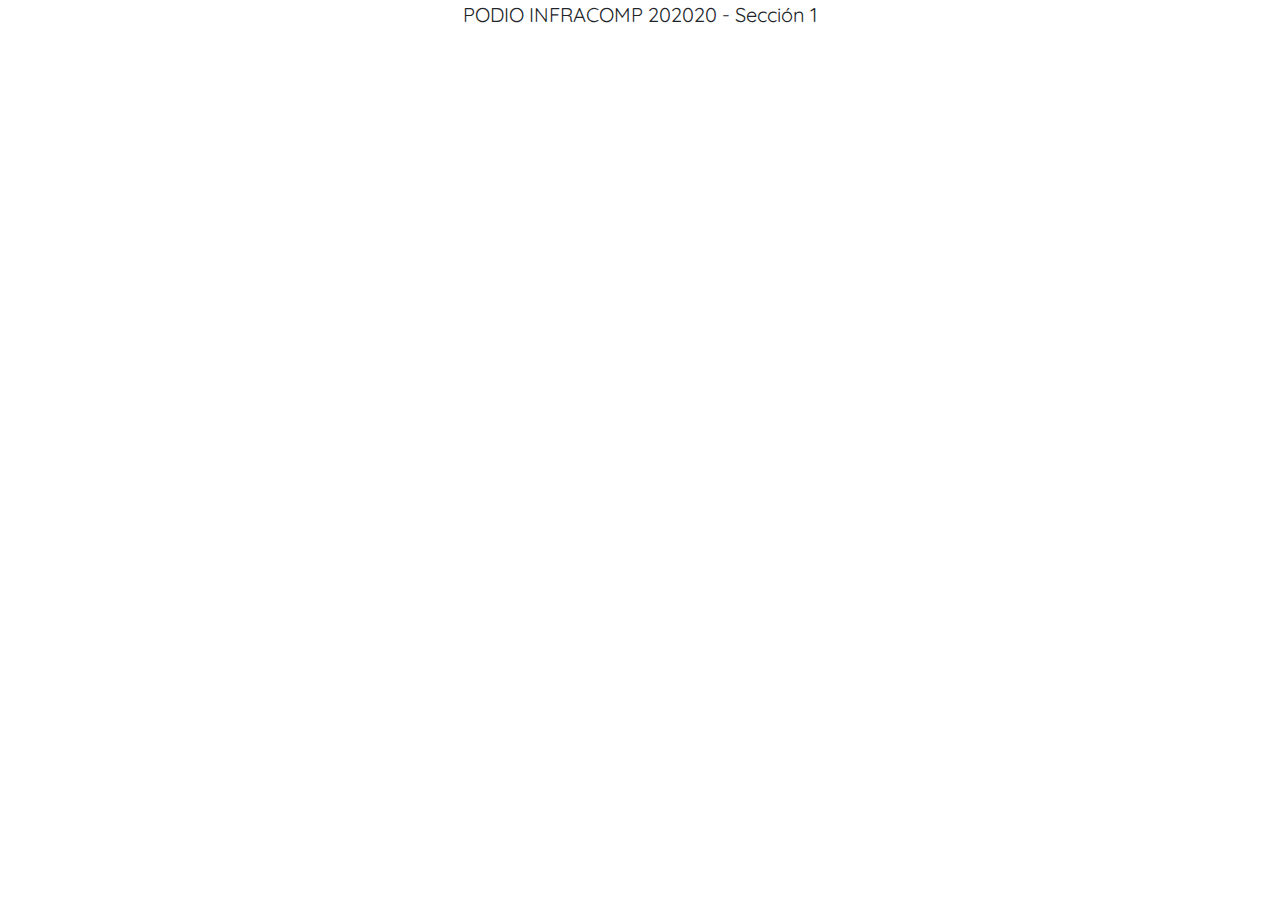
<file: index.html>
<!DOCTYPE html>
<html lang="en">
<head>

  <!--Meta data-->
	<meta charset="UTF-8">
  <meta name="author" content="María José Ocampo Vargas">
  <meta name="keywords" content="Infraestructura,Computacional,Uniandes">
  <meta name="description" content="Infraestructura Computacional 202020">

  <!--Title-->
	<title>INFRACOMP 202020</title>

  <!--Favicon-->
  <link rel="icon" href="https://66.media.tumblr.com/f651ff86f6a54cc188fede912a164e32/tumblr_pwgn3eiHVS1srjdm2o1_400.png">

  <!--Responsive-->
  <meta name="viewport" content="width=device-width, initial-scale=1, shrink-to-fit=no">

  <!-- Bootstrap stylesheet-->
  <link rel="stylesheet" href="https://maxcdn.bootstrapcdn.com/bootstrap/4.0.0/css/bootstrap.min.css" integrity="sha384-Gn5384xqQ1aoWXA+058RXPxPg6fy4IWvTNh0E263XmFcJlSAwiGgFAW/dAiS6JXm" crossorigin="anonymous">

  <!--Font-->
  <link href="https://fonts.googleapis.com/css?family=Quicksand&display=swap" rel="stylesheet">

  <!--Custom styles-->
  <link href="css/style.css" rel="stylesheet">

  <!--D3-->
  <script src="https://d3js.org/d3.v5.min.js"></script>

</head>
<body>

  <div class="container-fluid">

  <!--Banner-->
    <div class="row">
      <div class="banner center">
        PODIO INFRACOMP 202020 - Sección 1
      </div>
    </div>
  <!--Banner-->

  <!--Sección 1-->
  <div id="students_table">
  </div>
  <!--Sección 1-->
  </div>

  <!--Bootstrap scrips-->
  <script src="https://code.jquery.com/jquery-3.3.1.slim.min.js" integrity="sha384-q8i/X+965DzO0rT7abK41JStQIAqVgRVzpbzo5smXKp4YfRvH+8abtTE1Pi6jizo" crossorigin="anonymous"></script>

  <script src="https://cdnjs.cloudflare.com/ajax/libs/popper.js/1.14.7/umd/popper.min.js" integrity="sha384-UO2eT0CpHqdSJQ6hJty5KVphtPhzWj9WO1clHTMGa3JDZwrnQq4sF86dIHNDz0W1" crossorigin="anonymous"></script>

  <script src="https://stackpath.bootstrapcdn.com/bootstrap/4.3.1/js/bootstrap.min.js" integrity="sha384-JjSmVgyd0p3pXB1rRibZUAYoIIy6OrQ6VrjIEaFf/nJGzIxFDsf4x0xIM+B07jRM" crossorigin="anonymous"></script>

  <script type="text/javascript" src="js/seccion1.js"></script>

</body>
</html>
</file>
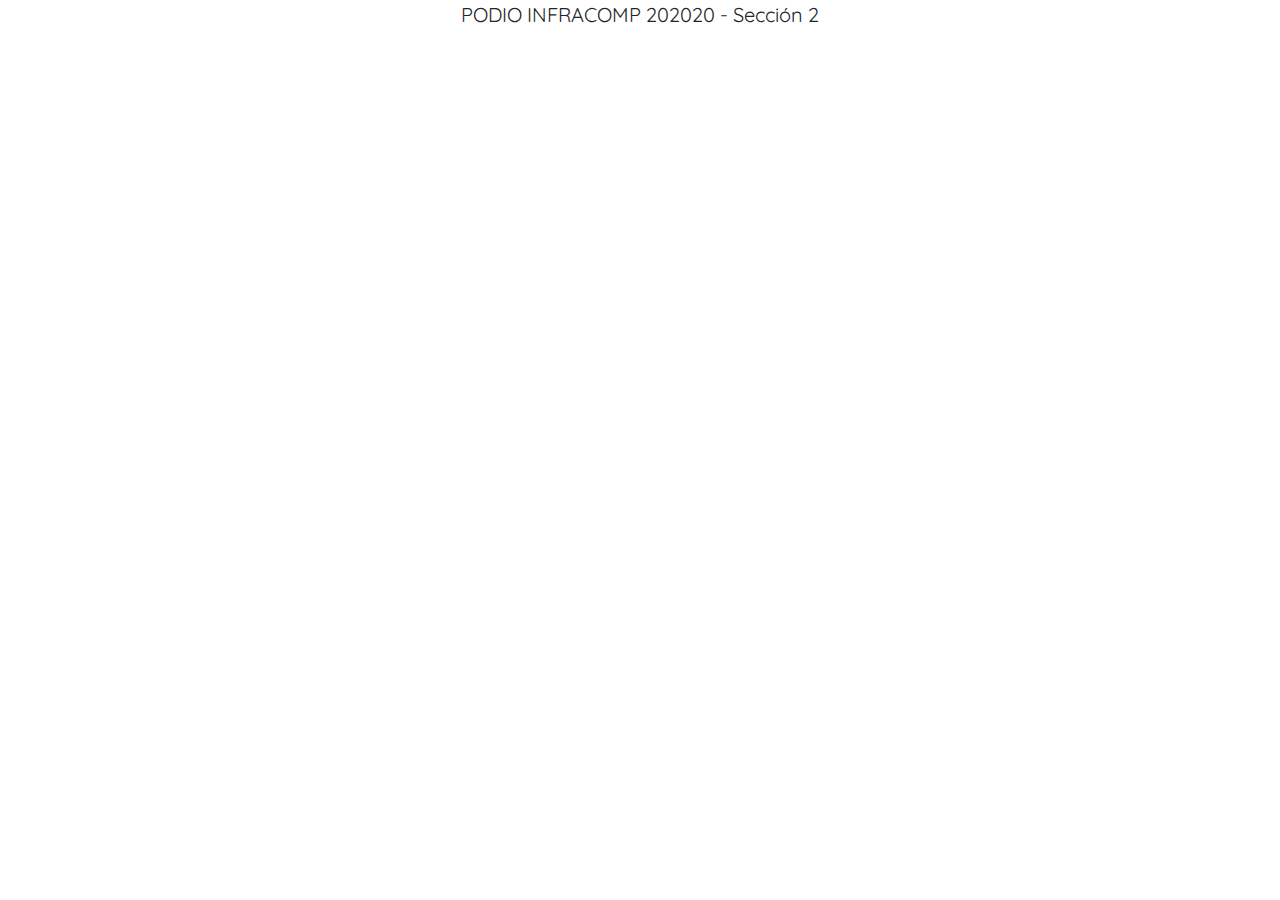
<file: seccion2.html>
<!DOCTYPE html>
<html lang="en">
<head>

  <!--Meta data-->
	<meta charset="UTF-8">
  <meta name="author" content="María José Ocampo Vargas">
  <meta name="keywords" content="Infraestructura,Computacional,Uniandes">
  <meta name="description" content="Infraestructura Computacional 202020">

  <!--Title-->
	<title>INFRACOMP 202020</title>

  <!--Favicon-->
  <link rel="icon" href="https://66.media.tumblr.com/f651ff86f6a54cc188fede912a164e32/tumblr_pwgn3eiHVS1srjdm2o1_400.png">

  <!--Responsive-->
  <meta name="viewport" content="width=device-width, initial-scale=1, shrink-to-fit=no">

  <!-- Bootstrap stylesheet-->
  <link rel="stylesheet" href="https://maxcdn.bootstrapcdn.com/bootstrap/4.0.0/css/bootstrap.min.css" integrity="sha384-Gn5384xqQ1aoWXA+058RXPxPg6fy4IWvTNh0E263XmFcJlSAwiGgFAW/dAiS6JXm" crossorigin="anonymous">

  <!--Font-->
  <link href="https://fonts.googleapis.com/css?family=Quicksand&display=swap" rel="stylesheet">

  <!--Custom styles-->
  <link href="css/style.css" rel="stylesheet">

  <!--D3-->
  <script src="https://d3js.org/d3.v5.min.js"></script>

</head>
<body>

  <div class="container-fluid">

  <!--Banner-->
    <div class="row">
      <div class="banner center">
        PODIO INFRACOMP 202020 - Sección 2
      </div>
    </div>
  <!--Banner-->

  <!--Sección 2-->
  <div id="students_table">
  </div>
  <!--Sección 2-->
  </div>

  <!--Bootstrap scrips-->
  <script src="https://code.jquery.com/jquery-3.3.1.slim.min.js" integrity="sha384-q8i/X+965DzO0rT7abK41JStQIAqVgRVzpbzo5smXKp4YfRvH+8abtTE1Pi6jizo" crossorigin="anonymous"></script>

  <script src="https://cdnjs.cloudflare.com/ajax/libs/popper.js/1.14.7/umd/popper.min.js" integrity="sha384-UO2eT0CpHqdSJQ6hJty5KVphtPhzWj9WO1clHTMGa3JDZwrnQq4sF86dIHNDz0W1" crossorigin="anonymous"></script>

  <script src="https://stackpath.bootstrapcdn.com/bootstrap/4.3.1/js/bootstrap.min.js" integrity="sha384-JjSmVgyd0p3pXB1rRibZUAYoIIy6OrQ6VrjIEaFf/nJGzIxFDsf4x0xIM+B07jRM" crossorigin="anonymous"></script>

  <script type="text/javascript" src="js/seccion2.js"></script>

</body>
</html>
</file>
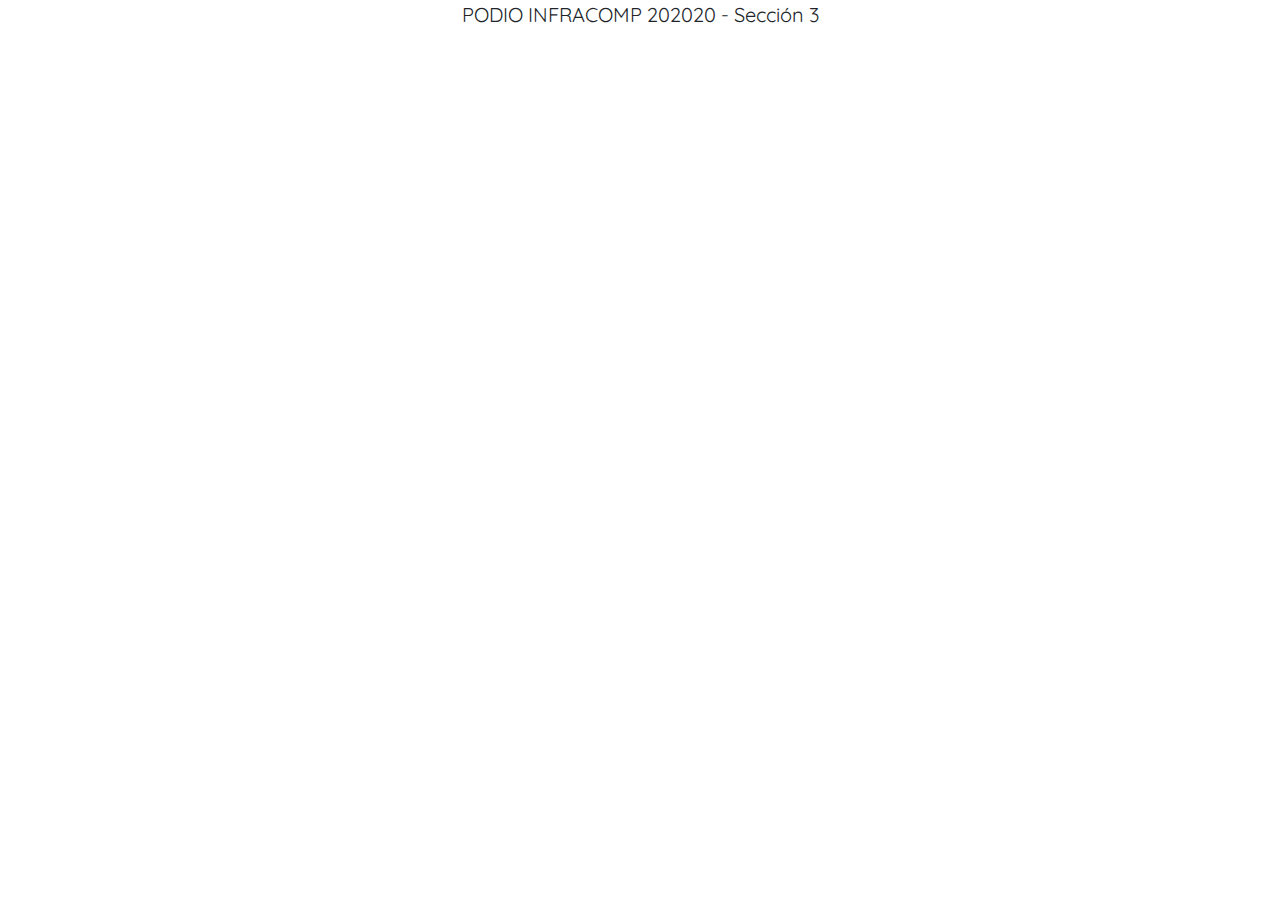
<file: seccion3.html>
<!DOCTYPE html>
<html lang="en">
<head>

  <!--Meta data-->
	<meta charset="UTF-8">
  <meta name="author" content="María José Ocampo Vargas">
  <meta name="keywords" content="Infraestructura,Computacional,Uniandes">
  <meta name="description" content="Infraestructura Computacional 202020">

  <!--Title-->
	<title>INFRACOMP 202020</title>

  <!--Favicon-->
  <link rel="icon" href="https://66.media.tumblr.com/f651ff86f6a54cc188fede912a164e32/tumblr_pwgn3eiHVS1srjdm2o1_400.png">

  <!--Responsive-->
  <meta name="viewport" content="width=device-width, initial-scale=1, shrink-to-fit=no">

  <!-- Bootstrap stylesheet-->
  <link rel="stylesheet" href="https://maxcdn.bootstrapcdn.com/bootstrap/4.0.0/css/bootstrap.min.css" integrity="sha384-Gn5384xqQ1aoWXA+058RXPxPg6fy4IWvTNh0E263XmFcJlSAwiGgFAW/dAiS6JXm" crossorigin="anonymous">

  <!--Font-->
  <link href="https://fonts.googleapis.com/css?family=Quicksand&display=swap" rel="stylesheet">

  <!--Custom styles-->
  <link href="css/style.css" rel="stylesheet">

  <!--D3-->
  <script src="https://d3js.org/d3.v5.min.js"></script>

</head>
<body>

  <div class="container-fluid">

  <!--Banner-->
    <div class="row">
      <div class="banner center">
        PODIO INFRACOMP 202020 - Sección 3
      </div>
    </div>
  <!--Banner-->

  <!--Sección 3-->
  <div id="students_table">
  </div>
  <!--Sección 3-->
  </div>

  <!--Bootstrap scrips-->
  <script src="https://code.jquery.com/jquery-3.3.1.slim.min.js" integrity="sha384-q8i/X+965DzO0rT7abK41JStQIAqVgRVzpbzo5smXKp4YfRvH+8abtTE1Pi6jizo" crossorigin="anonymous"></script>

  <script src="https://cdnjs.cloudflare.com/ajax/libs/popper.js/1.14.7/umd/popper.min.js" integrity="sha384-UO2eT0CpHqdSJQ6hJty5KVphtPhzWj9WO1clHTMGa3JDZwrnQq4sF86dIHNDz0W1" crossorigin="anonymous"></script>

  <script src="https://stackpath.bootstrapcdn.com/bootstrap/4.3.1/js/bootstrap.min.js" integrity="sha384-JjSmVgyd0p3pXB1rRibZUAYoIIy6OrQ6VrjIEaFf/nJGzIxFDsf4x0xIM+B07jRM" crossorigin="anonymous"></script>

  <script type="text/javascript" src="js/seccion3.js"></script>

</body>
</html>
</file>
<file: css/style.css>
body {
  font-family: 'Quicksand', sans-serif;
  font-size: 20px;
}

p {
  text-align: center;
}

.center {
  display: block;
  margin-left: auto;
  margin-right: auto;
}

.first {
  font-size: 26px;
  color: white;
  background: #ec6c53;
}

.second {
  font-size: 24px;
  color: white;
  background: #ffc965;
}

.third {
  font-size: 22px;
  color: white;
  background: #7db7af;
}
</file>
